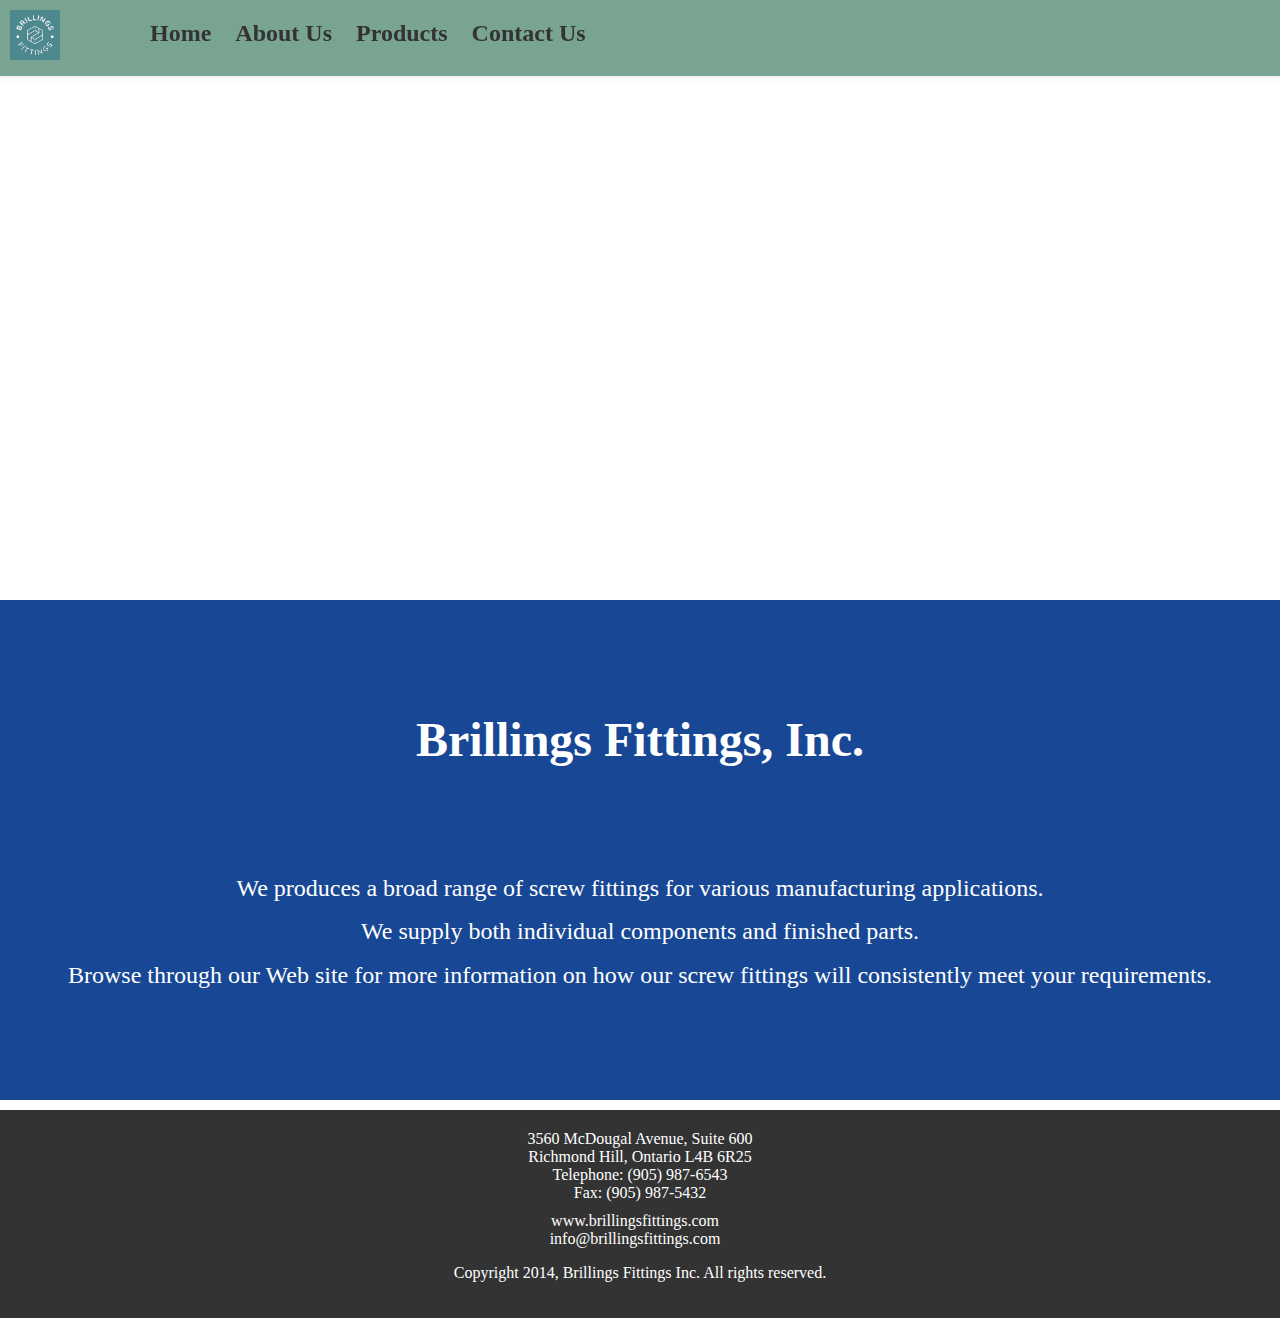
<file: index.html>
<!DOCTYPE html>
<html>
<head>
  <!-- Required meta tags -->
  <meta charset="utf-8">
  <meta name="viewport" content="width=device-width, initial-scale=1"> 
  
	<title>Brillings Fittings Inc.</title>
  <link rel = "icon" href = "imgs/logo.png" type = "image/x-icon">

  <!-- Custom CSS -->
  <link rel="stylesheet" type="text/css" href="app.css"> 
</head>

<body>
  <!-- nav bar -->  
  <nav class="navbar">
    <div class="nav-left">
      <a href="index.html"><img src="imgs/logo.png" alt="Logo" id="logo"></a>
    </div>
    <div class="nav-right">
      <a href="index.html">Home</a>
      <a href="about.html">About Us</a>
      <a href="products.html">Products</a>
      <a href="contact.html">Contact Us</a>
    </div>
  </nav>

  <div class="image-container">
    <img src="animation/source_1.jpg">
    <img src="animation/source_2.jpg">
    <img src="animation/source_3.jpg">
    <img src="animation/source_4.jpg">
    <img src="animation/source_5.jpg">
  </div>

  <div class="content" id="home_content">
    <h1 class="title" >Brillings Fittings, Inc.</h1>
    <p class="description">
      We produces a broad range of screw fittings for various manufacturing applications. <br> 
      We supply both individual components and finished parts.  <br>
      Browse through our Web site for more information on how our screw fittings will consistently meet your requirements. <br>
    </p>
  </div>
</body>

<footer>
  <div class="contact">
    <address>
      3560 McDougal Avenue, Suite 600<br>
      Richmond Hill, Ontario L4B 6R25<br>
      Telephone: (905) 987-6543<br>
      Fax: (905) 987-5432
    </address>
    <ul>
      <li><a href="#">www.brillingsfittings.com</a></li><br>
      <li><a href="#">info@brillingsfittings.com</a></li>
    </ul>
    <p>Copyright 2014, Brillings Fittings Inc. All rights reserved.</p>
  </div>
</footer>

</html>
</file>
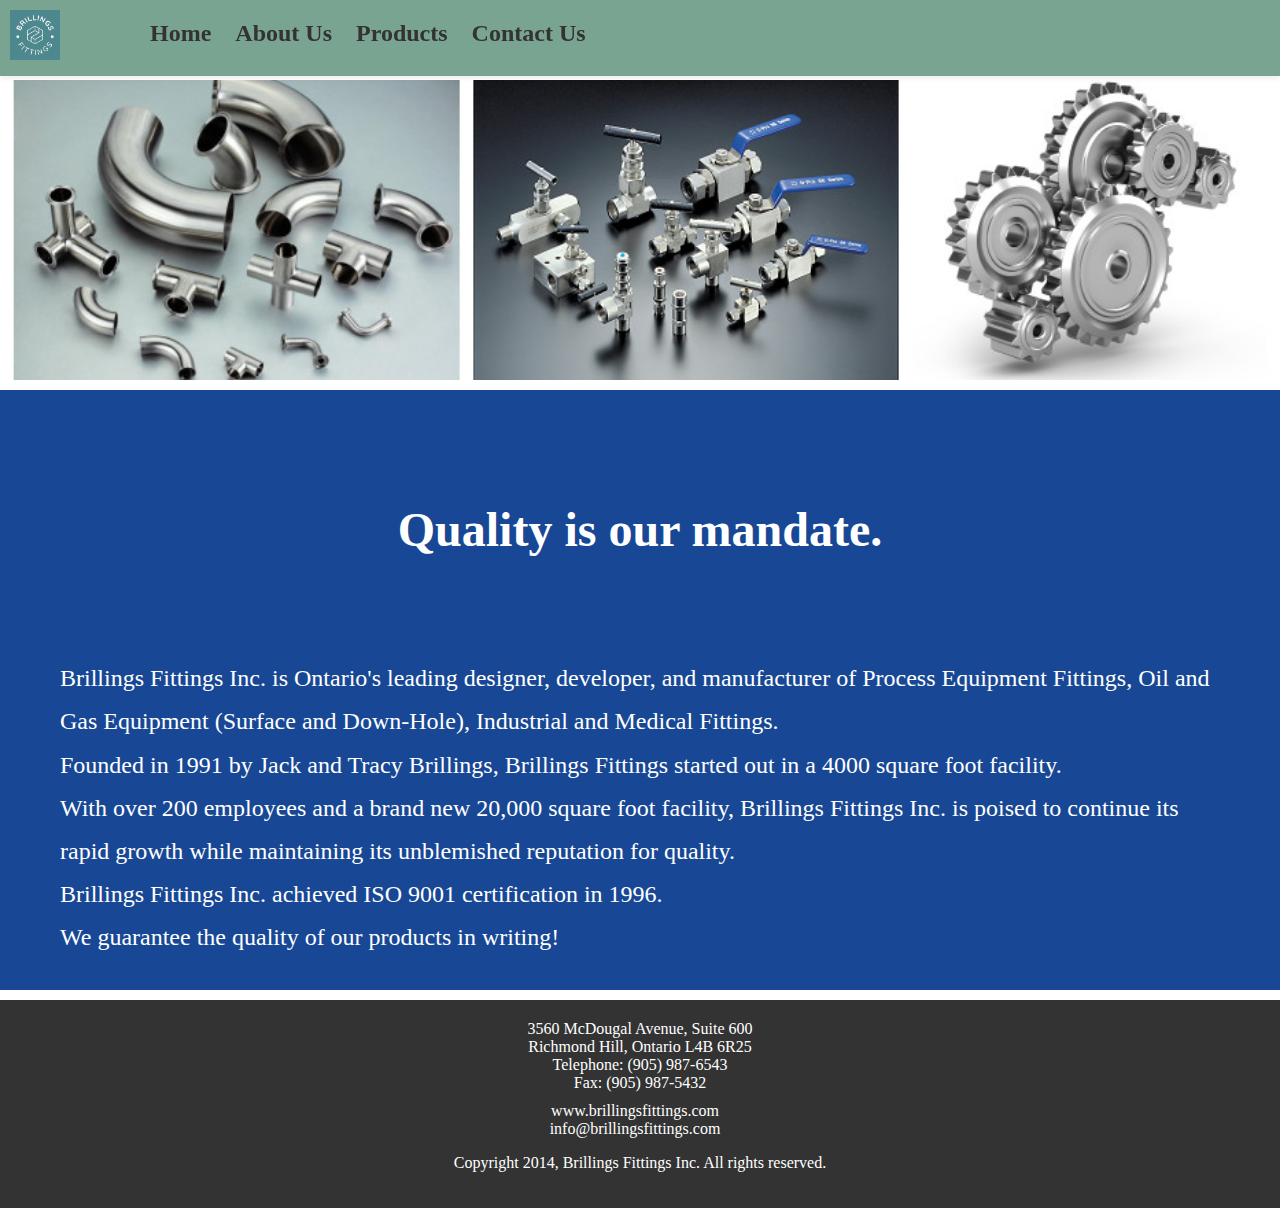
<file: about.html>
<!DOCTYPE html>
<html>
<head>
  <!-- Required meta tags -->
  <meta charset="utf-8">
  <meta name="viewport" content="width=device-width, initial-scale=1"> 
  
	<title>Brillings Fittings Inc.</title>
  <link rel = "icon" href = "imgs/logo.png" type = "image/x-icon">

  <link rel="stylesheet" type="text/css" href="app.css"> 
</head>

<body>
  <!-- nav bar -->  
  <nav class="navbar">
    <div class="nav-left">
      <a href="index.html"><img src="imgs/logo.png" alt="Logo"></a>
    </div>
    <div class="nav-right">
      <a href="index.html">Home</a>
      <a href="about.html">About Us</a>
      <a href="products.html">Products</a>
      <a href="contact.html">Contact Us</a>
    </div>
  </nav>

  <div class="background">
  </div>

  <div class="content">
    <h1 class="title"> Quality is our mandate. </h1>
    <p class="description" id="about_content">
      Brillings Fittings Inc. is Ontario's leading designer, developer, and manufacturer of Process Equipment Fittings, 
      Oil and Gas Equipment (Surface and Down-Hole), Industrial and Medical Fittings. <br>
      Founded in 1991 by Jack and Tracy Brillings, Brillings Fittings started out in a 4000 square foot facility. <br> 
      With over 200 employees and a brand new 20,000 square foot facility, Brillings Fittings Inc. 
      is poised to continue its rapid growth while maintaining its unblemished reputation for quality. <br>
      Brillings Fittings Inc. achieved ISO 9001 certification in 1996. <br>
      We guarantee the quality of our products in writing!
    </p>
  </div>
</body>

<footer>
  <div class="contact">
    <address>
      3560 McDougal Avenue, Suite 600<br>
      Richmond Hill, Ontario L4B 6R25<br>
      Telephone: (905) 987-6543<br>
      Fax: (905) 987-5432
    </address>
    <ul>
      <li><a href="#">www.brillingsfittings.com</a></li><br>
      <li><a href="#">info@brillingsfittings.com</a></li>
    </ul>
    <p>Copyright 2014, Brillings Fittings Inc. All rights reserved.</p>
  </div>
</footer>

</html>
</file>
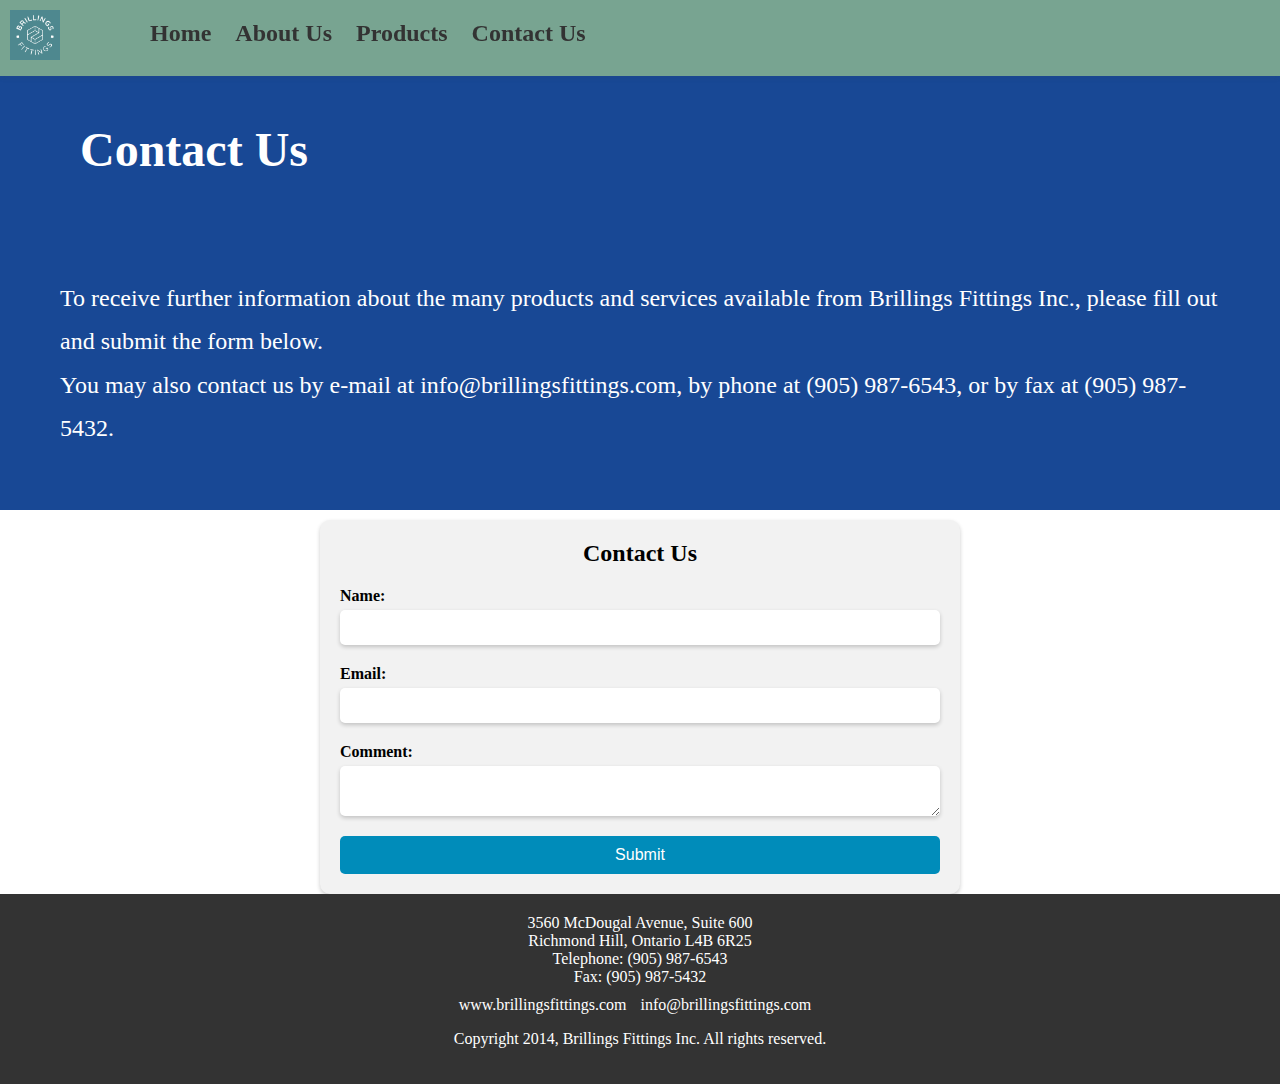
<file: contact.html>
<!DOCTYPE html>
<html>
<head>
  <!-- Required meta tags -->
  <meta charset="utf-8">
  <meta name="viewport" content="width=device-width, initial-scale=1"> 
  
	<title>Brillings Fittings Inc.</title>
  <link rel = "icon" href = "imgs/logo.png" type = "image/x-icon">

  <link rel="stylesheet" type="text/css" href="app.css"> 
</head>

<body>
  <!-- nav bar -->  
  <nav class="navbar">
    <div class="nav-left">
      <a href="index.html"><img src="imgs/logo.png" alt="Logo"></a>
    </div>
    <div class="nav-right">
      <a href="index.html">Home</a>
      <a href="about.html">About Us</a>
      <a href="products.html">Products</a>
      <a href="contact.html">Contact Us</a>
    </div>
  </nav>

  <div class="content" id="contact_content">
    <h1 class="title" >Contact Us</h1>
    <p class="description">
      To receive further information about the many products and services available from Brillings Fittings Inc., 
      please fill out and submit the form below. <br> 
      You may also contact us by e-mail at info@brillingsfittings.com, by phone at (905) 987-6543, or by fax at (905) 987-5432.
    </p>   
  </div>
</body>

<div class="form-container">
  <h2>Contact Us</h2>
  <form>
    <label for="name">Name:</label>
    <input type="text" id="name" name="name" required>

    <label for="email">Email:</label>
    <input type="email" id="email" name="email" required>

    <label for="comment">Comment:</label>
    <textarea id="comment" name="comment" required></textarea>

    <button type="submit">Submit</button>
  </form>
</div>


<footer>
  <div class="contact">
    <address>
      3560 McDougal Avenue, Suite 600<br>
      Richmond Hill, Ontario L4B 6R25<br>
      Telephone: (905) 987-6543<br>
      Fax: (905) 987-5432
    </address>
    <ul>
      <li><a href="#">www.brillingsfittings.com</a></li>
      <li><a href="#">info@brillingsfittings.com</a></li>
    </ul>
    <p>Copyright 2014, Brillings Fittings Inc. All rights reserved.</p>
  </div>
</footer>

<script>
  // Select the form element
  const form = document.querySelector('form');

  // Add a submit event listener to the form
  form.addEventListener('submit', (event) => {
    // Prevent the form from submitting
    event.preventDefault();

    // Get the form input values
    const name = document.querySelector('#name').value.trim();
    const email = document.querySelector('#email').value.trim();
    const comment = document.querySelector('#comment').value.trim();

    // Validate the form inputs
    if (name === '' || !name.includes(' ')) {
      alert('Please enter your first and last name.');
      return;
    }

    if (!email.match(/^[\w-\.]+@([\w-]+\.)+[\w-]{2,4}$/g)) {
      alert('Please enter a valid email address.');
      return;
    }

    if (comment.split(' ').length < 5) {
      alert('Please enter at least 5 words in the comment field.');
      return;
    }

    form.submit(); //Todo：send an email or save to a log ?

    // Validation passed
    alert("Thank you for your information! We will come back to you quickly.");
    nameInput.value = "";
    emailInput.value = "";
    commentInput.value = "";
  });
</script>


</html>
</file>
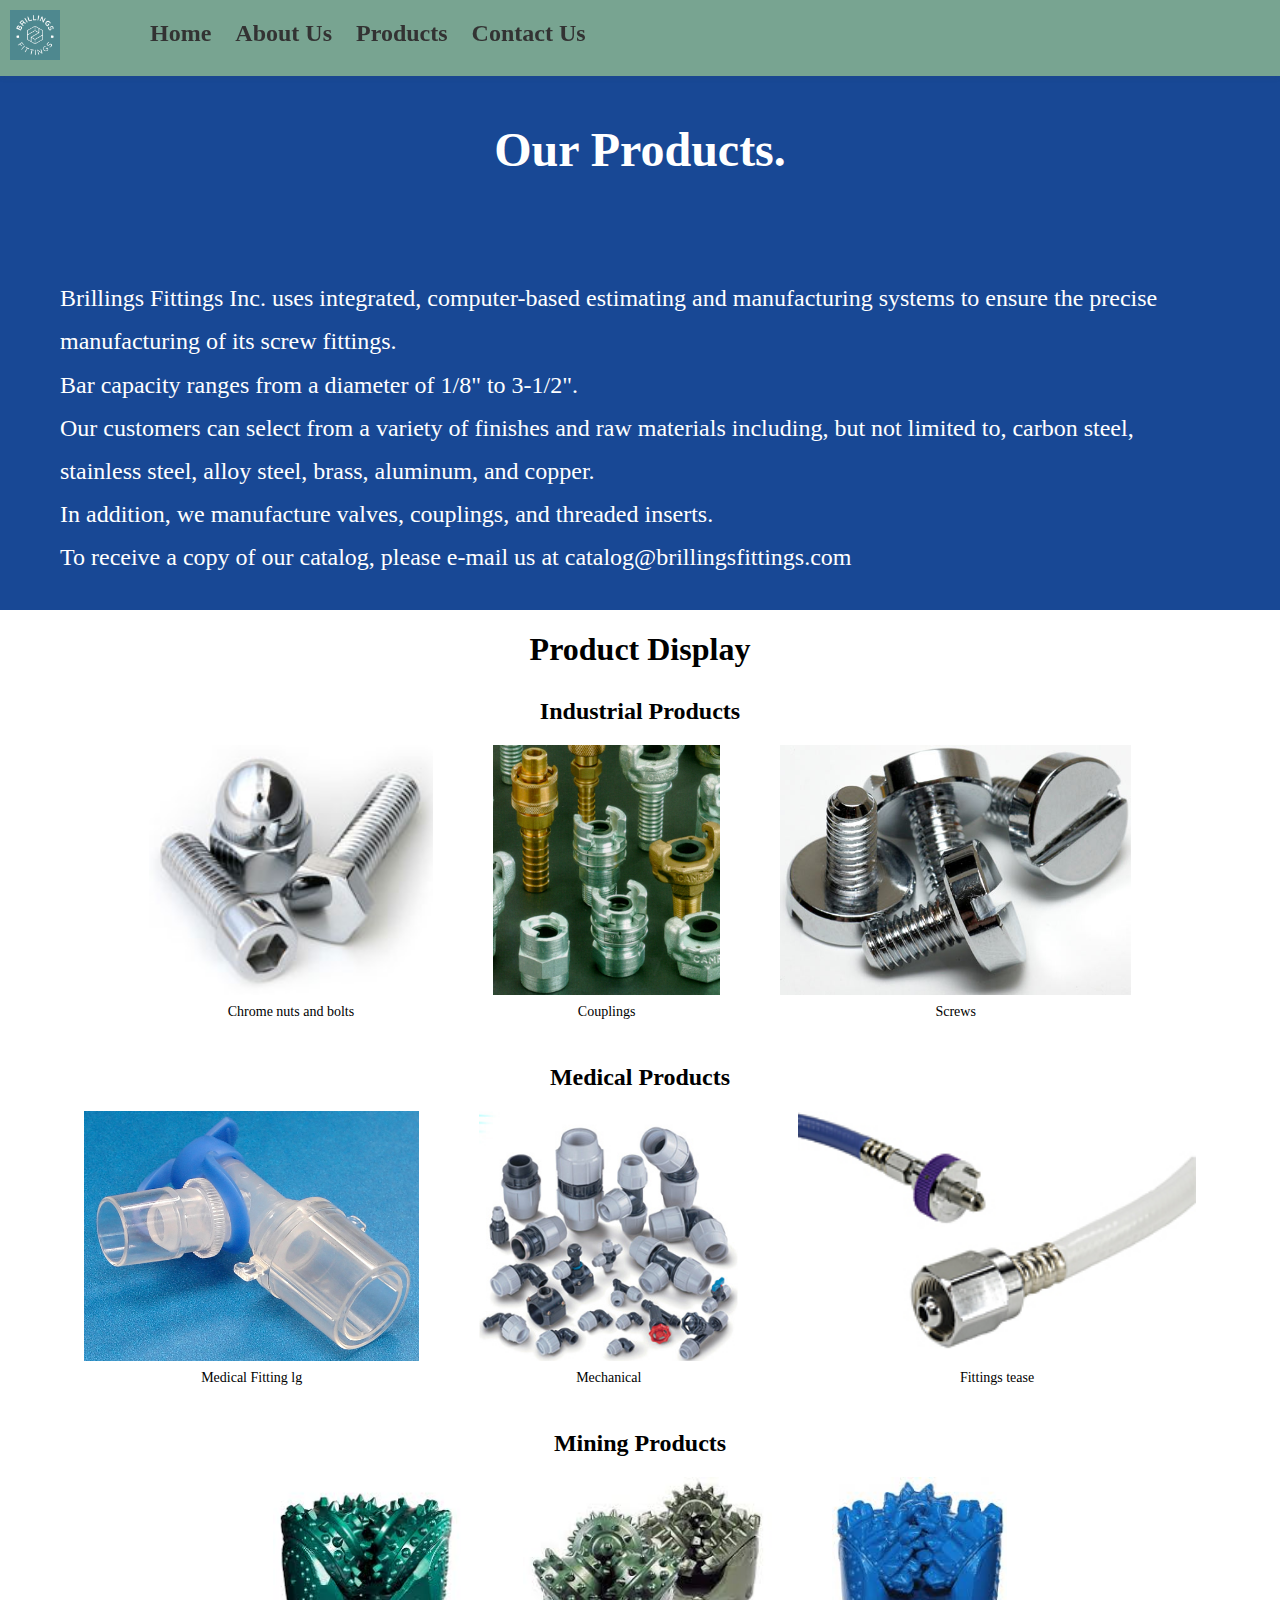
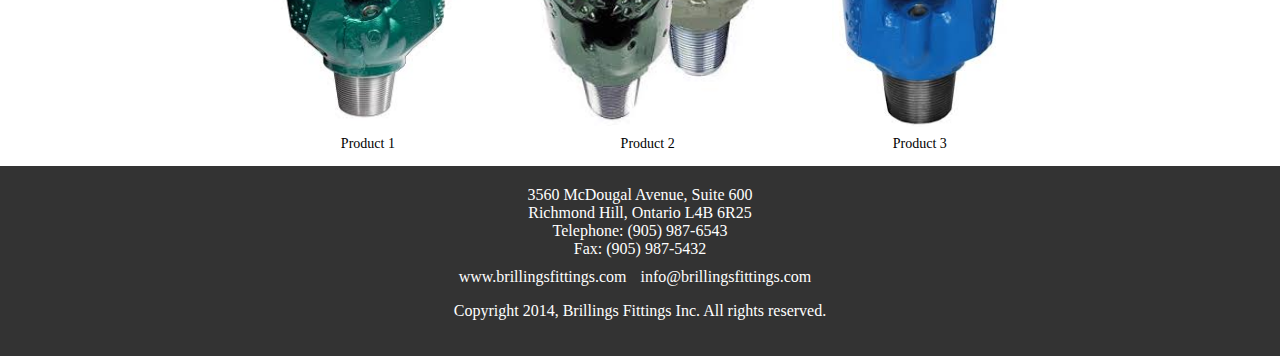
<file: products.html>
<!DOCTYPE html>
<html>
<head>
  <!-- Required meta tags -->
  <meta charset="utf-8">
  <meta name="viewport" content="width=device-width, initial-scale=1"> 
  
	<title>Brillings Fittings Inc.</title>
  <link rel = "icon" href = "imgs/logo.png" type = "image/x-icon">

  <link rel="stylesheet" type="text/css" href="app.css"> 
</head>

<body>
  <!-- nav bar -->  
  <nav class="navbar">
    <div class="nav-left">
      <a href="index.html"><img src="imgs/logo.png" alt="Logo"></a>
    </div>
    <div class="nav-right">
      <a href="index.html">Home</a>
      <a href="about.html">About Us</a>
      <a href="products.html">Products</a>
      <a href="contact.html">Contact Us</a>
    </div>
  </nav>

  <div class="content" id="product_content">
    <h1 class="title">Our Products.</h1>
    <p class="description" id="product_description">
      Brillings Fittings Inc. uses integrated, computer-based estimating and manufacturing systems to ensure the precise 
      manufacturing of its screw fittings. <br> 
      Bar capacity ranges from a diameter of 1/8" to 3-1/2".  <br>
      Our customers can select from a variety of finishes and raw materials including, but not limited to, 
      carbon steel, stainless steel, alloy steel, brass, aluminum, and copper. <br> 
      In addition, we manufacture valves, couplings, and threaded inserts. <br>

      To receive a copy of our catalog, please e-mail us at catalog@brillingsfittings.com
    </p> 
  </div>

  <div class="product_container">
    <h1>Product Display</h2>
    <div class="industrial_container">
      <h2 class="title">Industrial Products</h2>
      <div class="image-row">
        <div class="image">
          <img src="imgs/Industrial/Chrome-nuts-and-bolts.jpg">
          <p>Chrome nuts and bolts</p>
        </div>
        <div class="image">
          <img src="imgs/Industrial/couplings.jpg">
          <p>Couplings</p>
        </div>
        <div class="image">
          <img src="imgs/Industrial/screws560.jpg">
          <p>Screws</p>
        </div>
      </div>
    </div>
    
    <div class="medical_container">
      <h2 class="title">Medical Products</h2>
      <div class="image-row">
        <div class="image">
          <img src="imgs/Medical/I143-medical-fitting-lg.jpg">
          <p>Medical Fitting lg</p>
        </div>
        <div class="image">
          <img src="imgs/Medical/mechanical.jpg">
          <p>Mechanical</p>
        </div>
        <div class="image">
          <img src="imgs/Medical/fittings_tease.jpg">
          <p>Fittings tease</p>
        </div>
      </div>
    </div> 

    <div class="mining_container">
      <h2 class="title">Mining Products</h2>
      <div class="image-row">
        <div class="image">
          <img src="imgs/Mining/001.jpg">
          <p>Product 1</p>
        </div>
        <div class="image">
          <img src="imgs/Mining/002.jpg">
          <p>Product 2</p>
        </div>
        <div class="image">
          <img src="imgs/Mining/003.jpg">
          <p>Product 3</p>
        </div>
      </div>
    </div>               
  </div>

</body>

<footer>
  <div class="contact">
    <address>
      3560 McDougal Avenue, Suite 600<br>
      Richmond Hill, Ontario L4B 6R25<br>
      Telephone: (905) 987-6543<br>
      Fax: (905) 987-5432
    </address>
    <ul>
      <li><a href="#">www.brillingsfittings.com</a></li>
      <li><a href="#">info@brillingsfittings.com</a></li>
    </ul>
    <p>Copyright 2014, Brillings Fittings Inc. All rights reserved.</p>
  </div>
</footer>

</html>
</file>
<file: app.css>
body {
  margin: 0;
  padding: 0;
}

/* navbar css */
.navbar {
  position: fixed;
  top: 0;
  width: 100%;
  background-color: rgb(120, 164, 145);
  z-index: 100;
  box-shadow: 0 2px 5px rgba(66, 65, 65, 0.1);
}

.nav-left {
  float: left;
  padding: 10px;
  margin-right: 50px;
}

.nav-right {
  float: left;
  padding: 10px;
  margin-top: 10px;
}

nav a {
  display: inline-block;
  color: #333;
  text-decoration: none;
  text-align: center;
  font-weight: bold;
  font-size: x-large;
  margin-right: 20px;
}

.nav-right a {
  border-bottom: 1px solid transparent; 
}

/* adjust size on smaller screens */
@media (max-width: 768px) {
  nav a {
    font-size: medium;
    margin-right: 10px;
  }
  .nav-left {
    margin-right: 10px;
  }
}

nav a:hover {
  color: #000;
  border-bottom-color: red;
}

nav img {
  height: 50px;
}

.background {
  background-image: url("imgs/background.jpg");
  background-size: cover; 
  background-position: center; 
  height: 300px;
  margin-top: 80px;
}

/* content css */
.content {
  background-color: rgb(24, 72, 149);
  height: 500px;
  color: white; 
  padding: 50px;
  text-align: center;
  margin-top: 10px;
  margin-bottom: 10px;
}

#home_content {
  height: 400px;
}

#about_content {
  text-align: left;
}

#contact_content {
  text-align: left;
  height: 400px;  
}

#product_content {
  height: 500px;    
}

#product_description {
  text-align: left;   
}

h1.title {
  font-size: 3rem;
  font-weight: bold;
  margin-bottom: 60px;
  padding: 30px;
  word-wrap: break-word;
  hyphens: auto;
}

p.description {
  font-size: 1.5rem;
  line-height: 1.8;
  word-wrap: break-word;
  hyphens: auto;
  padding: 10px;
}

@media (max-width: 768px) {
  h1.title {
    font-size: 2rem;
    margin-bottom: 10px;
    padding: 10px;
  }
  
  p.description {
    font-size: 1.2rem;
  }
}

@media (max-width: 600px) {
  h1.title {
    font-size: 1rem;
    margin-bottom: 10px;
  }
  
  p.description {
    font-size: 1rem;
  }
}

/* animation */
.image-container {
  display: flex;
  justify-content: center;
  align-items: center;
  position: relative;
  height: 500px;
  width: 100%;
  margin-top: 90px;
}

.image-container img {
  position: absolute;
  opacity: 0;
  transition: opacity 1s;
  max-width: 100%;
  height: 90%;
}

@keyframes image-animation {
  0% {
    opacity: 1;
  }
  20% {
    opacity: 0;
  }
}


.image-container img:nth-child(1) {
  animation-name: image-animation;
  animation-duration: 25s; 
  animation-timing-function: linear;
  animation-iteration-count: infinite;
}

.image-container img:nth-child(2) {
  animation-name: image-animation;
  animation-duration: 25s;  
  animation-delay: 5s; /* delay for the second image */
  animation-timing-function: linear;
  animation-iteration-count: infinite;
}

.image-container img:nth-child(3) {
  animation-name: image-animation;
  animation-duration: 25s;  
  animation-delay: 10s; /* delay for the third image */
  animation-timing-function: linear;
  animation-iteration-count: infinite;
}

.image-container img:nth-child(4) {
  animation-name: image-animation;
  animation-duration: 25s; 
  animation-delay: 15s; /* delay for the third image */
  animation-timing-function: linear;
  animation-iteration-count: infinite;
}

.image-container img:nth-child(5) {
  animation-name: image-animation;
  animation-duration: 25s; 
  animation-delay: 20s; /* delay for the third image */
  animation-timing-function: linear;
  animation-iteration-count: infinite;
}

/* footer css */
footer {
  background-color: #333;
  color: #fff;
  padding: 20px;
}

.contact {
  max-width: 100%;
  margin: 0 auto;
  text-align: center;
}

address {
  font-style: normal;
  margin-bottom: 10px;
}

/* contact form css */
.contact ul {
  list-style: none;
  margin: 0;
  padding: 0;
}

.contact li {
  display: inline-block;
  margin-right: 10px;
}

.contact a {
  color: #fff;
  text-decoration: none;
}

.form-container {
  background-color: #f2f2f2;
  padding: 20px;
  border-radius: 10px;
  box-shadow: 0 2px 4px rgba(0, 0, 0, 0.2);
  max-width: 600px;
  margin: 0 auto;
}

.form-container h2 {
  text-align: center;
  margin-top: 0;
}

form {
  display: flex;
  flex-direction: column;
}

label {
  font-weight: bold;
  margin-bottom: 5px;
}

input,
textarea {
  padding: 10px;
  margin-bottom: 20px;
  border-radius: 5px;
  border: none;
  box-shadow: 0 2px 4px rgba(0, 0, 0, 0.2);
}

button[type="submit"] {
  background-color: #008CBA;
  color: white;
  border: none;
  border-radius: 5px;
  padding: 10px 20px;
  font-size: 16px;
  cursor: pointer;
  transition: background-color 0.3s ease;
}

button[type="submit"]:hover {
  background-color: #005F6B;
}

/* product display */
.product_container {
  text-align: center;
}

.product_container .title {
  font-size: 24px;
  font-weight: bold;
  margin-top: 30px;
}

.product_container .image-row {
  display: flex;
  flex-wrap: wrap;
  justify-content: center;
  align-items: center;
  margin-top: 20px;
}

.product_container .image {
  margin: 0 10px;
  text-align: center;
}

.product_container img {
  max-width: 100%;
  height: 250px;
  object-fit: contain;
  object-position: center;
  margin-left: 20px;
  margin-right: 20px;
}

.product_container .image p {
  font-size: 14px;
  margin-top: 5px;
}
</file>
